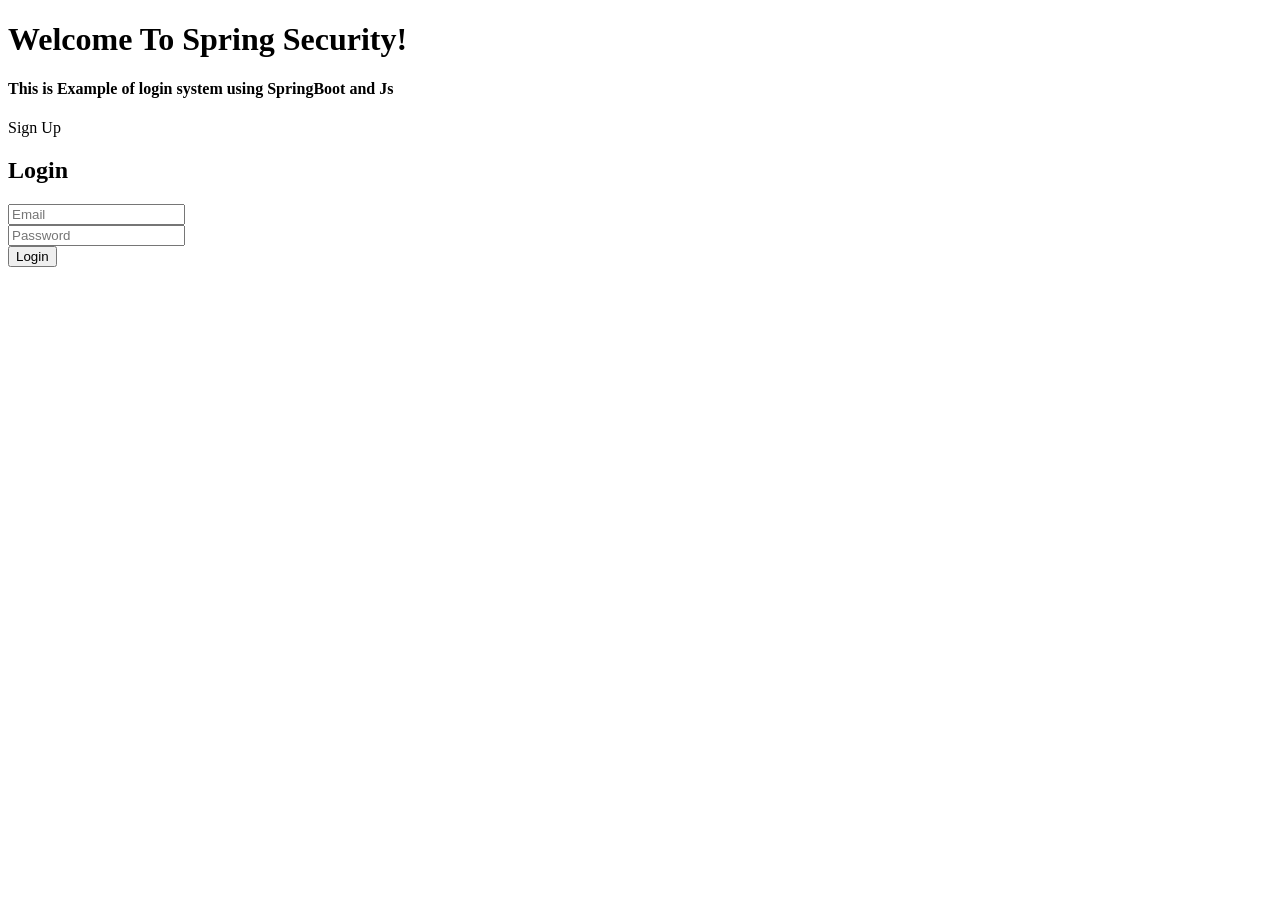
<file: src/main/resources/templates/index.html>
<!DOCTYPE html>
<html lang="en" xmlns:th="http://www.thymeleaf.org">
<head>
    <meta charset="UTF-8">
    <title th:text="${ title }">Login</title>
    <link rel="stylesheet" th:href="@{/register.css}" />
</head>
<body>
<div class="parent">
    <div class="poster">
        <div class="greet">
            <h1>Welcome To Spring Security!</h1>
            <h4>This is <span>Example</span> of login system using SpringBoot and Js</h4>
            <a class="link" th:href="@{/register}">
                Sign Up
            </a>
        </div>
    </div>
    <div class="container">
        <form action="#" th:action="@{ /doLogin }" method="POST" class="log-frm">
            <div class="frm-row">
                <h2>Login</h2>
            </div>
            <div class="frm-row" id="second-row">
                <input name="email" type="email" id="email" placeholder="Email" required/>
            </div>
            <div class="frm-row" id="third-row">
                <input type="password" name="password" id="password" placeholder="Password" />
            </div>
            <div class="frm-row">
                <button type="submit">Login</button>
            </div>
        </form>
    </div>
</div>

</body>
</html>
</file>
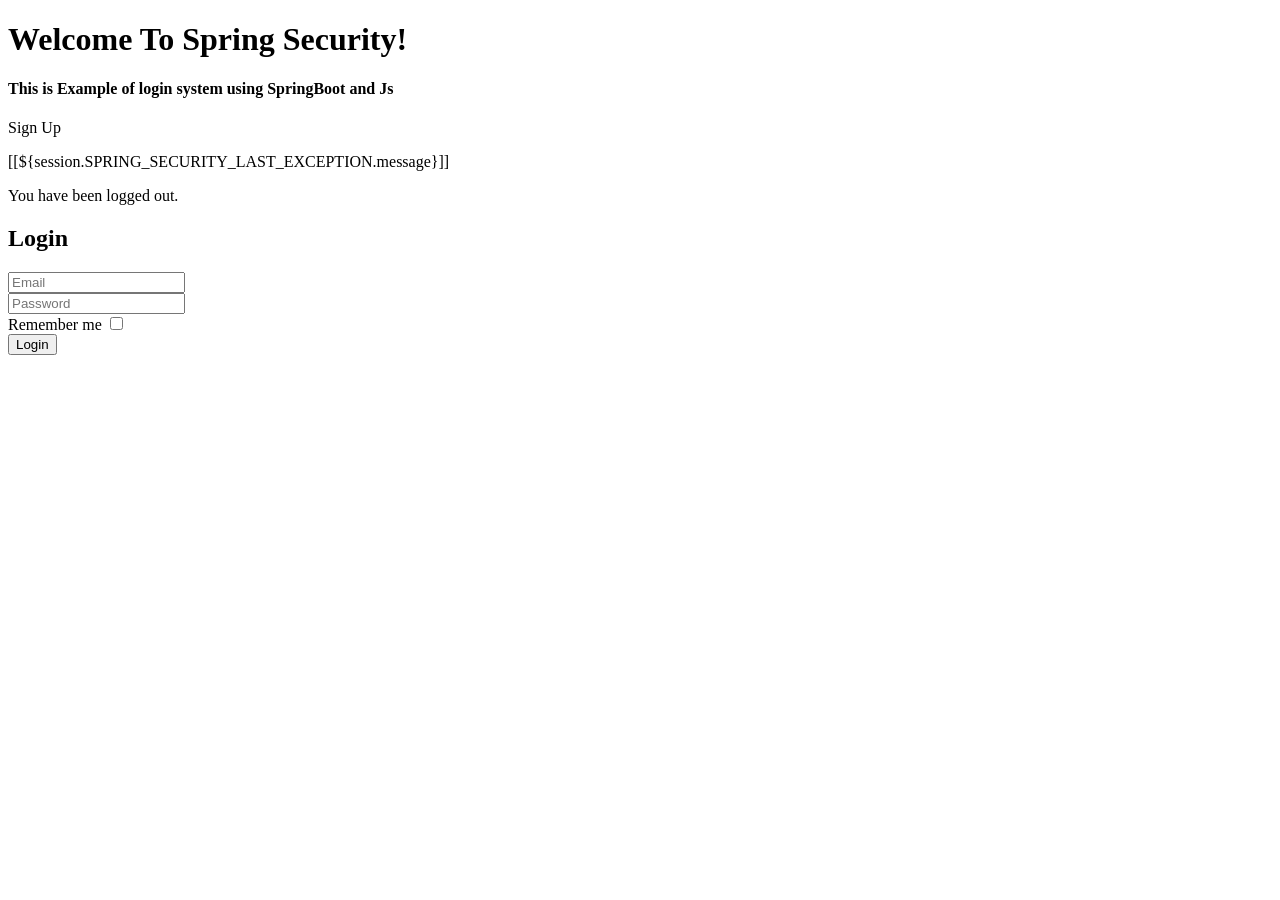
<file: src/main/resources/templates/login.html>
<!DOCTYPE html>
<html lang="en" xmlns:th="http://www.thymeleaf.org">
<head>
    <meta charset="UTF-8">
    <title th:text="${ title }">Login</title>
    <link rel="stylesheet" th:href="@{/register.css}" />
</head>
<body>
<div class="parent">
    <div class="poster">
        <div class="greet">
            <h1>Welcome To Spring Security!</h1>
            <h4>This is <span>Example</span> of login system using SpringBoot and Js</h4>
            <a class="link" th:href="@{/register}">
                Sign Up
            </a>
        </div>
    </div>
    <div class="container">
        <div class="mssg danger" th:if="${param.error}">
            <p class="text-danger">[[${session.SPRING_SECURITY_LAST_EXCEPTION.message}]]</p>
        </div>
        <div class="mssg success" th:if="${param.logout}">
            <p class="text-warning">You have been logged out.</p>
        </div>
        <form action="#" th:action="@{/handleLogin}" method="POST" class="log-frm">
            <div class="frm-row">
                <h2>Login</h2>
            </div>
            <div class="frm-row" id="second-row">
                <input name="email" type="email" id="email" placeholder="Email" required/>
            </div>
            <div class="frm-row" id="third-row">
                <input type="password" name="password" id="password" placeholder="Password" />
            </div>
            <div class="frm-row" id="fourth-row">
                <label for="remember-me"> Remember me </label>
                <input type="checkbox" name="remember-me" id="remember-me" />
            </div>
            <div class="frm-row">
                <button type="submit">Login</button>
            </div>
        </form>
    </div>
</div>

</body>
</html>
</file>
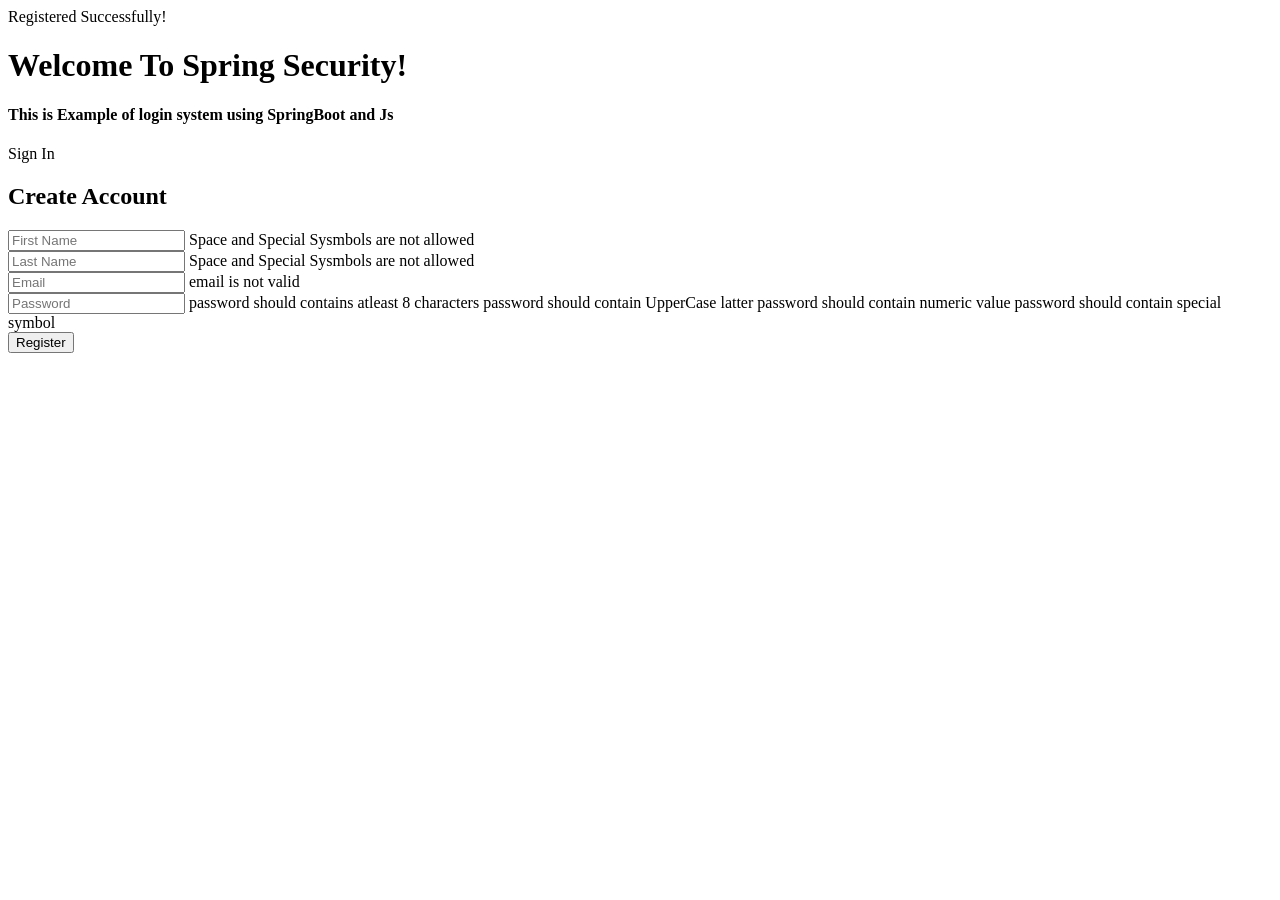
<file: src/main/resources/templates/registration.html>
<!DOCTYPE html>
<html lang="en" xmlns:th="http://www.thymeleaf.org">
<head>
    <meta charset="UTF-8">
    <title th:text="${Title}"></title>
    <link rel="stylesheet" th:href="@{/register.css}">
</head>
<body>
<div class="toast">
    <span>Registered Successfully!</span>
</div>
<div class="parent">
    <div class="poster">
        <div class="greet">
            <h1>Welcome To Spring Security!</h1>
            <h4>This is <span>Example</span> of login system using SpringBoot and Js</h4>
            <a class="link" th:href="@{/login}">
                Sign In
            </a>
        </div>
    </div>
    <div class="container">
        <form method="POST" class="frm">
            <div class="frm-row">
                <h2>Create Account</h2>
            </div>
            <div class="frm-sp-row">
                <div class="frm-row">
                    <input type="text" name="firstName" id="firstName" placeholder="First Name"/>
                    <label for="firstName" class="name-warning"> Space and Special Sysmbols are not allowed </label>
                </div>
                <div class="frm-row">
                    <input type="text" name="lastName" id="lastName" placeholder="Last Name"/>
                    <label for="lastName" class="name-warning"> Space and Special Sysmbols are not allowed </label>
                </div>
            </div>

            <div class="frm-row" id="second-row">
                <input name="email" type="email" id="email" placeholder="Email" />
                <label for="email" class="email-warning"> email is not valid </label>
            </div>
            <div class="frm-row" id="third-row">
                <input type="password" name="password" id="password" placeholder="Password" />
                <label for="password" class="password-warning"> password should contains atleast 8 characters </label>
                <label for="password" class="password-warning"> password should contain UpperCase latter </label>
                <label for="password" class="password-warning"> password should contain numeric value </label>
                <label for="password" class="password-warning"> password should contain special symbol </label>
            </div>
            <div class="frm-row">
                <button type="submit">Register</button>
            </div>
        </form>
    </div>
</div>


    <script th:src="@{/register.js}"></script>
</body>
</html>
</file>
